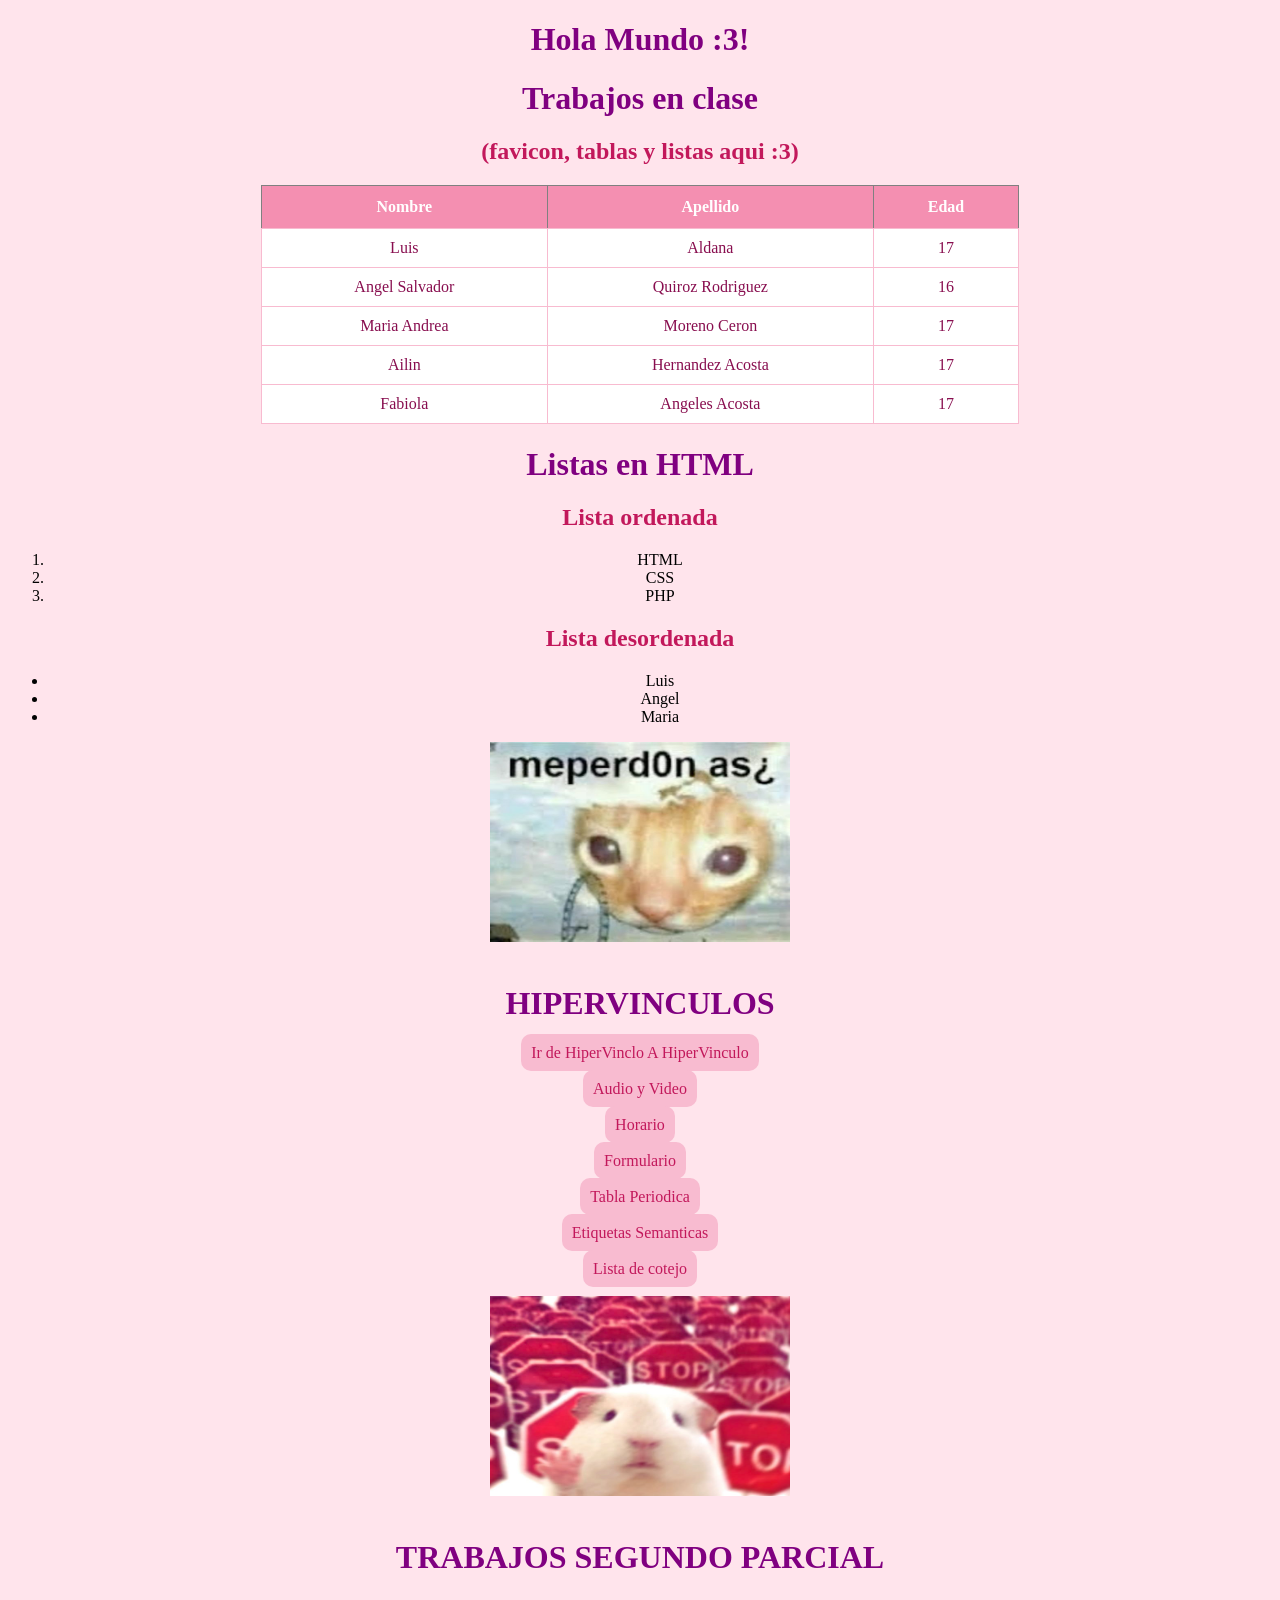
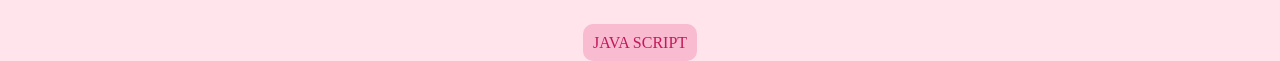
<file: index.html>
<!DOCTYPE html>
<html lang="en">
<head>
    <meta charset="UTF-8">
    <meta name="viewport" content="width=device-width, initial-scale=1.0">
    <title>Mi primera WEB</title>
    <link rel="stylesheet" href="disenio.css">
    <link rel="icon" type="image/png" href="favicon-16x16.png">
</head>
<body>
    <h1>Hola Mundo :3!</h1>
      <h1>Trabajos en clase</h1>
     
      <h2>(favicon, tablas y listas aqui :3)</h2>

    <table border="1">
        <tr>
            <th>Nombre</th>
            <th>Apellido</th>
            <th>Edad</th>
        </tr>
        <tr>
            <td>Luis</td>
            <td>Aldana</td>
            <td>17</td>
        </tr>
        <tr>
            <td>Angel Salvador</td>
            <td>Quiroz Rodriguez</td>
            <td>16</td>
        </tr>
        <tr>
            <td>Maria Andrea</td>
            <td>Moreno Ceron</td>
            <td>17</td>
        </tr>
         <tr>
            <td>Ailin</td>
            <td>Hernandez Acosta</td>
            <td>17</td>
        </tr>
         <tr>
            <td>Fabiola</td>
            <td>Angeles Acosta</td>
            <td>17</td>
        </tr>

    </table>
     <h1>Listas en HTML</h1>

    <h2>Lista ordenada</h2>
    <ol>
        <li>HTML</li>
        <li>CSS</li>
        <li>PHP</li>
    </ol>

    <h2>Lista desordenada</h2>
    <ul>
        <li>Luis</li>
        <li>Angel</li>
        <li>Maria</li>
    </ul>

    <img src="gato.jpg" width="300" height="200">
    <br></br>
    <h1>HIPERVINCULOS</h1>
      <a href="pagina1.html">Ir de HiperVinclo A HiperVinculo</a>
      <br></br>
      <a href="imagenVideo.html">Audio y Video</a>
      <br></br>
       <a href="horario.html">Horario </a>
       <br></br>
       <a href="formulario.html"> Formulario</a>
        <br></br>
       <a href="tablaP.html"> Tabla Periodica</a>
       <br></br>
       <a href="semantica.html"> Etiquetas Semanticas</a>
     <br></br>
       <a href="litacotejo.html"> Lista de cotejo</a>
      <br></br>
     <img src="1.jpg" width="300" height="200">
    <br></br>
    <h1>TRABAJOS SEGUNDO PARCIAL</h1>
    <br></br>
    <a href="popuot.html">JAVA SCRIPT</a>
</body>
</html>
</file>
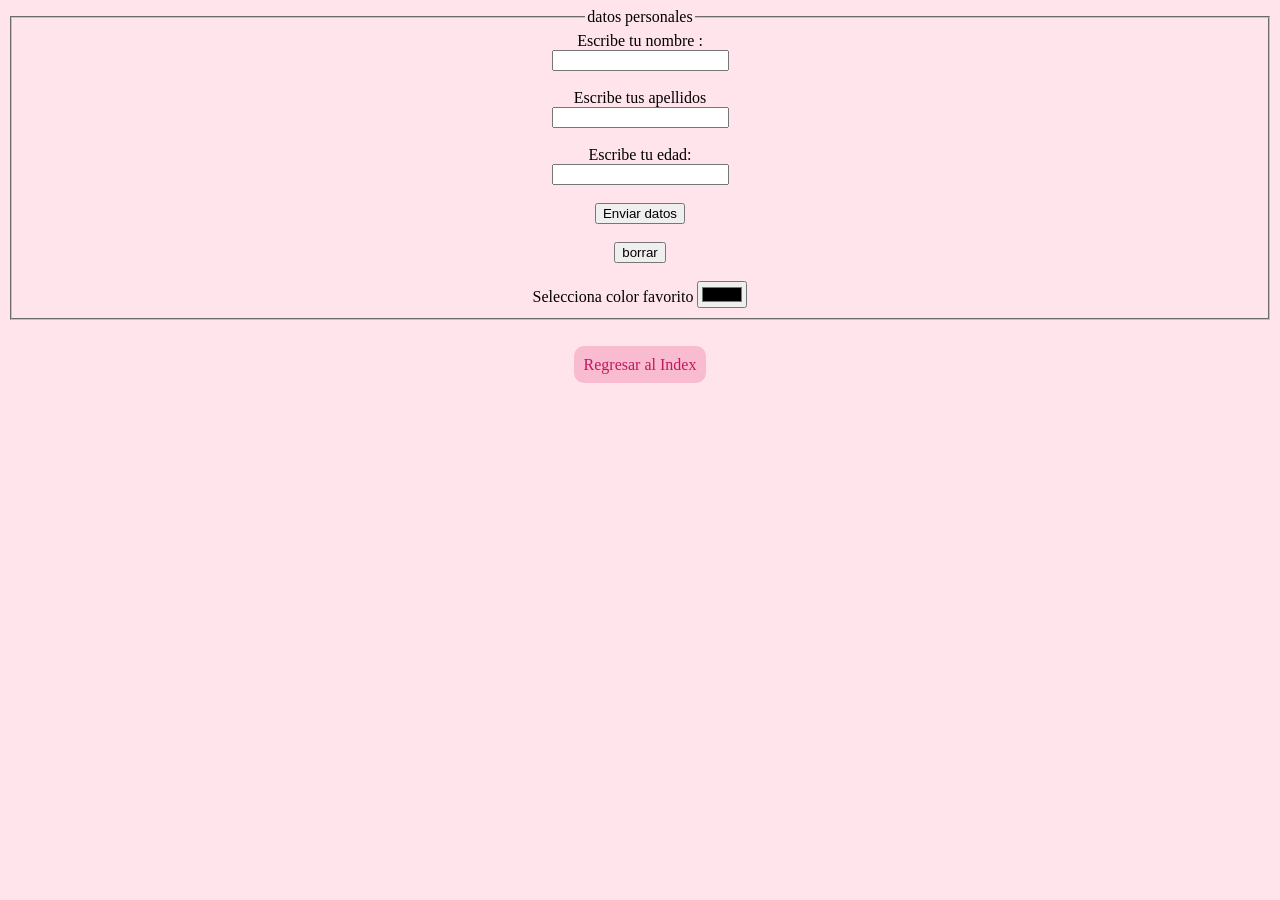
<file: formulario.html>
<!DOCTYPE html>
<html lang="en">
<head>
    <meta charset="UTF-8">
    <meta name="viewport" content="width=device-width, initial-scale=1.0">
    <title>Document</title>
       <link rel="stylesheet" href="disenio.css">
</head>
<body>
    <fieldset><legend>datos personales</legend>
   <form method="POST" name="datos" action ="ver.php">
    Escribe tu nombre :<br>
<input type="text" name="nombre" id="nombre" maxlength="40"><br><br>
Escribe tus apellidos <br>
<input type="text" name="Paterno" id="M"><br><br>
Escribe tu edad: <br>
<input type="number" name="edad" id="edad"><br><br>
    <input type="submit" value="Enviar datos"><br><br>
<input type="button" value="borrar"><br><br>
Selecciona color favorito
<input type="color" name="color" id="color">
 


   </form> 
   </fieldset>
   <script>
   // alert "soy una alerta noob" ;
   </script>
   <br></br>
       <a href="index.html">Regresar al Index</a>
</body>
</html>
</file>
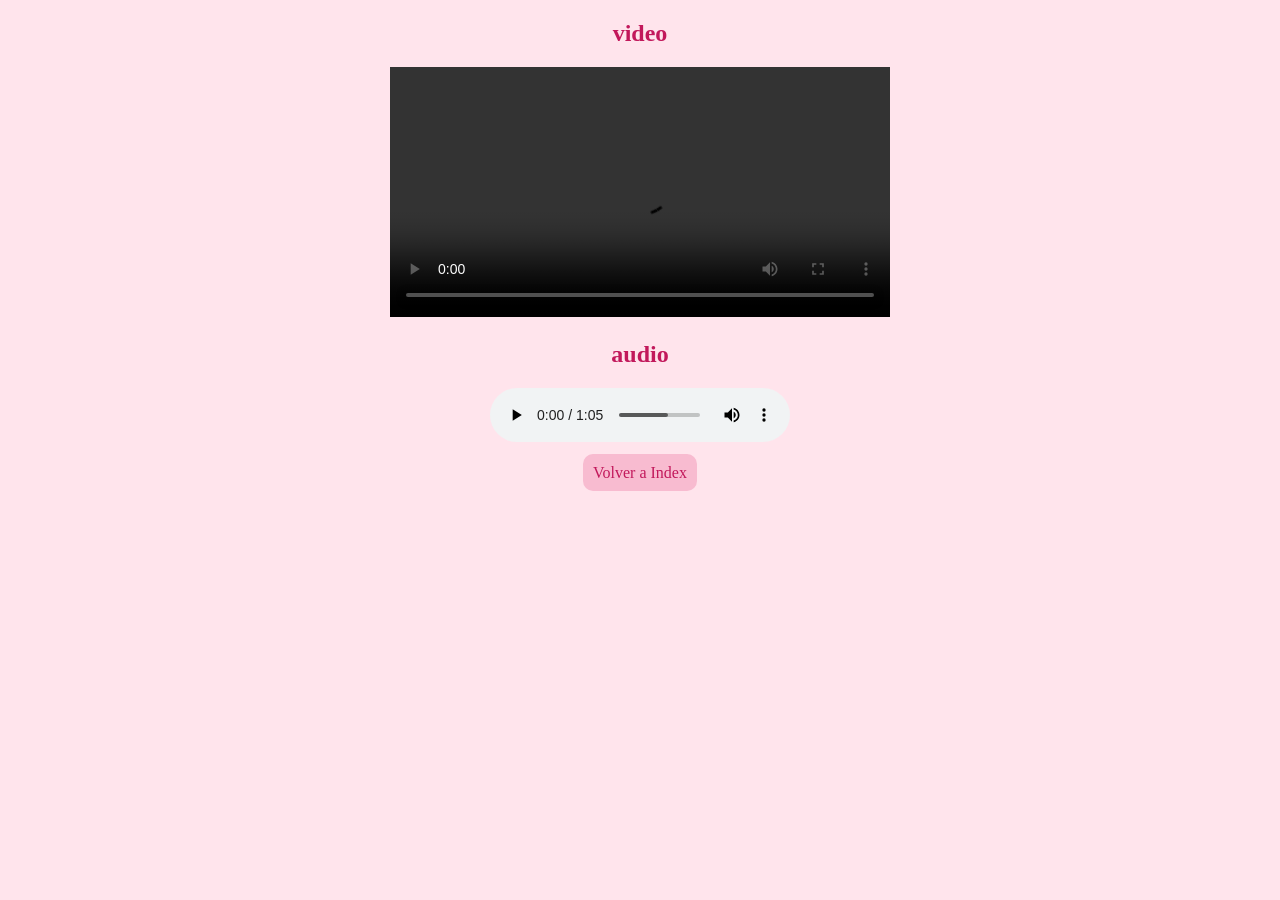
<file: imagenVideo.html>
<!DOCTYPE html>
<html lang="en">
<head>
    <meta charset="UTF-8">
    <meta name="viewport" content="width=device-width, initial-scale=1.0">
    <title>video e imagen</title>
      <link rel="stylesheet" href="disenio.css">
</head>
<body>
    
<h2>video</h2>

<video width="500" controls>
    <source src="Darling.mp4" type="video/mp4">
</video>

<h2>audio</h2>

<audio controls>
    <source src="Miracle Musical.mp3" type="audio/mpeg">
</audio>
<br></br>
  <a href="index.html">Volver a Index</a>
</body>
</html>
</file>
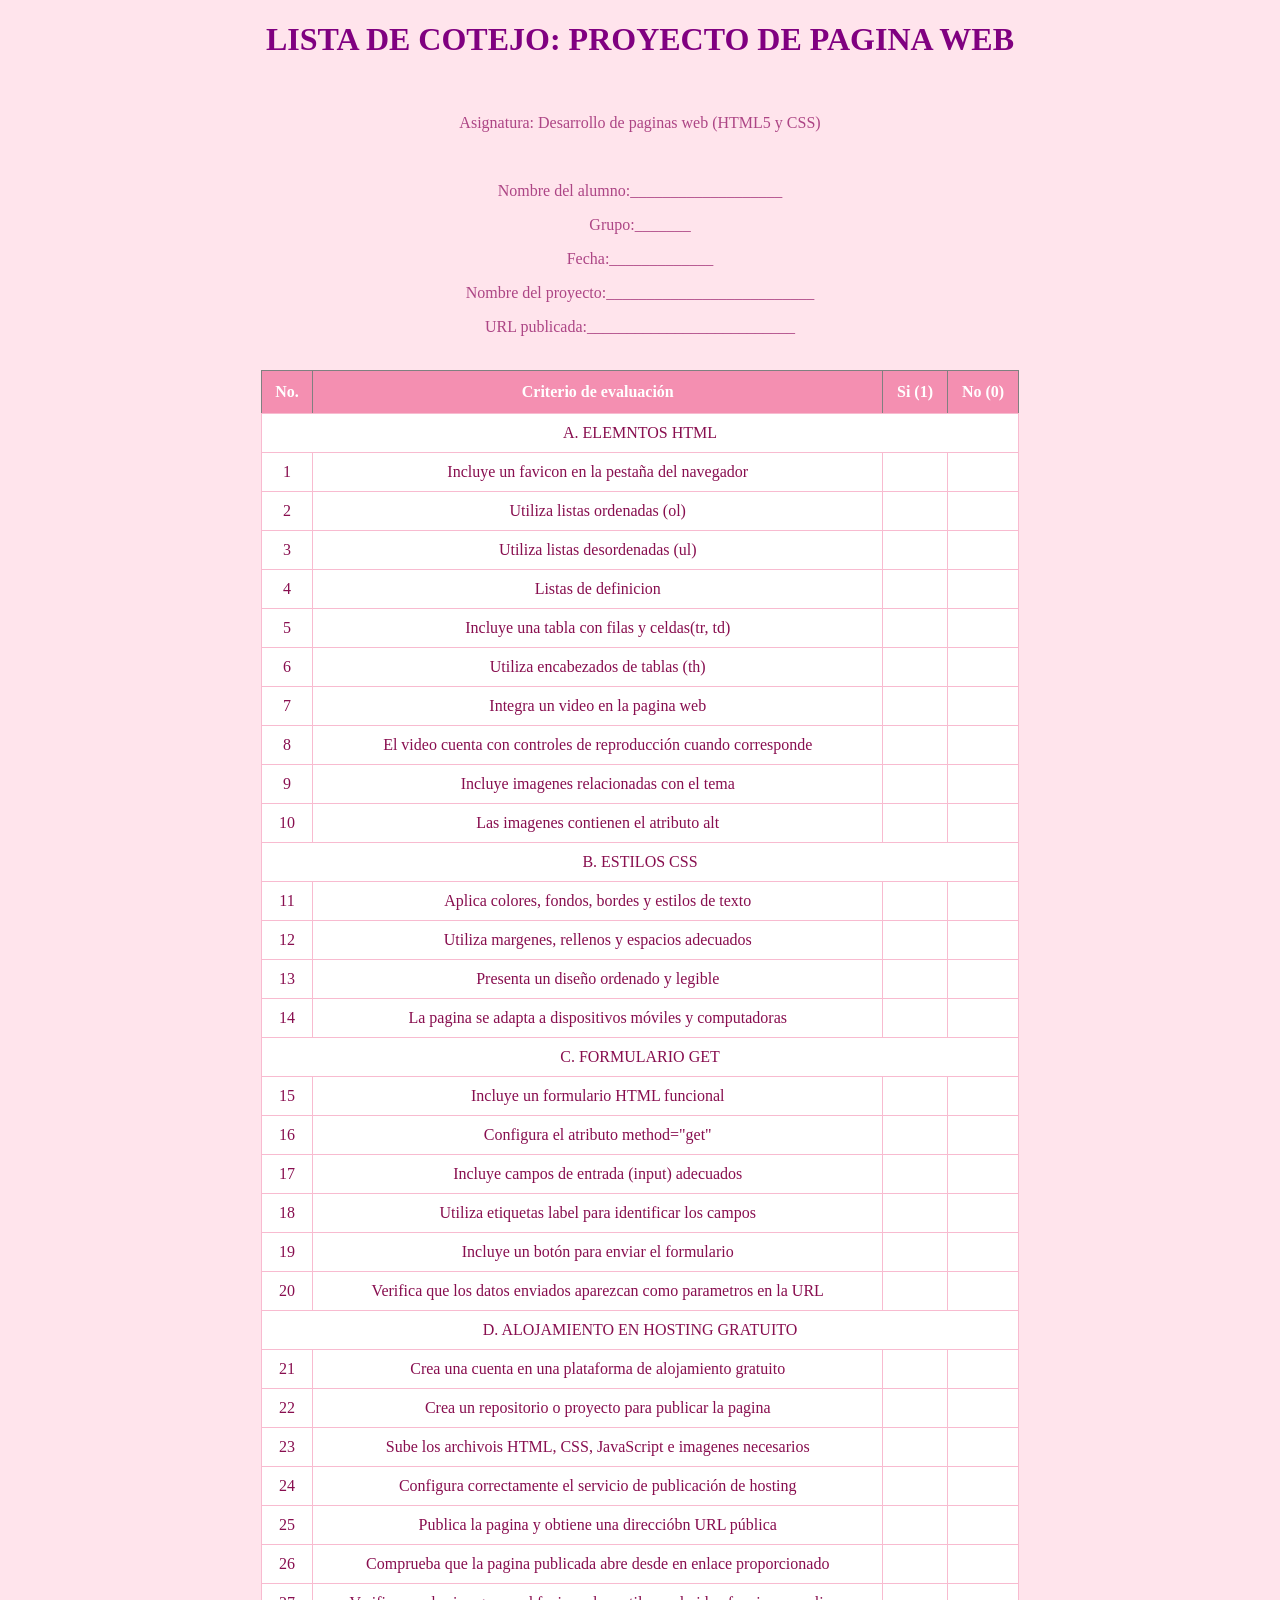
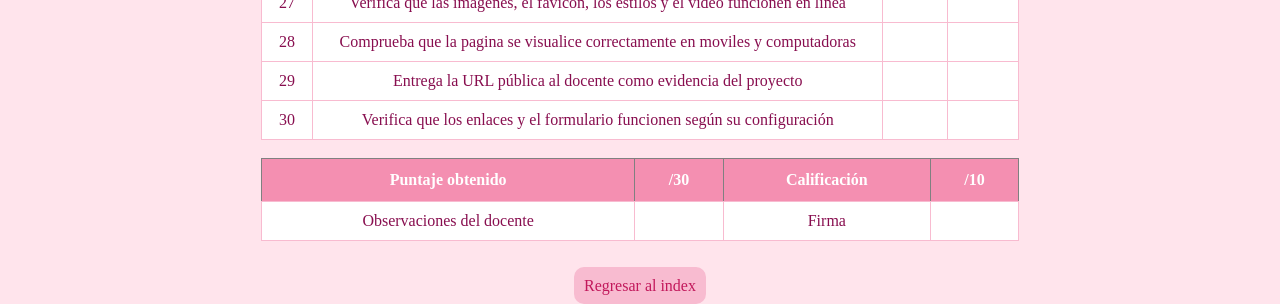
<file: litacotejo.html>
<!DOCTYPE html>
<html lang="en">
<head>
    <meta charset="UTF-8">
    <meta name="viewport" content="width=device-width, initial-scale=1.0">
    <title>Lista de Cotejo 5AMP</title>
    <link rel="stylesheet" href="disenio.css">
</head>
<body>
    <h1>LISTA DE COTEJO: PROYECTO DE PAGINA WEB</h1>
    <br>
    <p>Asignatura: Desarrollo de paginas web (HTML5 y CSS)</p>
    <br>
    <P>Nombre del alumno:___________________</P><p>Grupo:_______</p><p>Fecha:_____________</p>
    <p>Nombre del proyecto:__________________________</p><p>URL publicada:__________________________</p>
    <br>
    <table border="1" class="table table-striped tabla-rosa">
        <tr>
            <th>No.</th>
            <th>Criterio de evaluación</th>
            <th>Si (1)</th>
            <th>No (0)</th>
        </tr>
        <tr>
            <td colspan="4"><center> A. ELEMNTOS HTML</center></td>
        </tr>
        <tr>
            <td>1</td>
            <td>Incluye un favicon en la pestaña del navegador</td>
            <td></td>
            <td></td>
        </tr>
        <tr>
            <td>2</td>
            <td>Utiliza listas ordenadas (ol)</td>
            <td></td>
            <td></td>
        </tr>
        <tr>
            <td>3</td>
            <td>Utiliza listas desordenadas (ul)</td>
            <td></td>
            <td></td>
        </tr>
        <tr>
            <td>4</td>
            <td>Listas de definicion</td>
            <td></td>
            <td></td>
        </tr>
        <tr>
            <td>5</td>
            <td>Incluye una tabla con filas y celdas(tr, td)</td>
            <td></td>
            <td></td>
        </tr>
        <tr>
            <td>6</td>
            <td>Utiliza encabezados de tablas (th)</td>
            <td></td>
            <td></td>
        </tr>
        <tr>
            <td>7</td>
            <td>Integra un video en la pagina web</td>
            <td></td>
            <td></td>
        </tr>
        <tr>
            <td>8</td>
            <td>El video cuenta con controles de reproducción cuando corresponde</td>
            <td></td>
            <td></td>
        </tr>
        <tr>
            <td>9</td>
            <td>Incluye imagenes relacionadas con el tema</td>
            <td></td>
            <td></td>
        </tr>
        <tr>
            <td>10</td>
            <td>Las imagenes contienen el atributo alt</td>
            <td></td>
            <td></td>
        </tr>
        <tr>
            <td colspan="4"><center>B. ESTILOS CSS</center></td>
        </tr>
        <tr>
            <td>11</td>
            <td>Aplica colores, fondos, bordes y estilos de texto</td>
            <td></td>
            <td></td>
        </tr>
        <tr>
            <td>12</td>
            <td>Utiliza margenes, rellenos y espacios adecuados</td>
            <td></td>
            <td></td>
        </tr>
        <tr>
            <td>13</td>
            <td>Presenta un diseño ordenado y legible</td>
            <td></td>
            <td></td>
        </tr>
        <tr>
            <td>14</td>
            <td>La pagina se adapta a dispositivos móviles y computadoras</td>
            <td></td>
            <td></td>
        </tr>
        <tr>
            <td colspan="4"><center>C. FORMULARIO GET</center></td>
        </tr>
        <tr>
            <td>15</td>
            <td>Incluye un formulario HTML funcional</td>
            <td></td>
            <td></td>
        </tr>
        <tr>
            <td>16</td>
            <td>Configura el atributo method="get"</td>
            <td></td>
            <td></td>
        </tr>
        <tr>
            <td>17</td>
            <td>Incluye campos de entrada (input) adecuados</td>
            <td></td>
            <td></td>
        </tr>
        <tr>
            <td>18</td>
            <td>Utiliza etiquetas label para identificar los campos</td>
            <td></td>
            <td></td>
        </tr>
        <tr>
            <td>19</td>
            <td>Incluye un botón para enviar el formulario</td>
            <td></td>
            <td></td>
        </tr>
        <tr>
            <td>20</td>
            <td>Verifica que los datos enviados aparezcan como parametros en la URL</td>
            <td></td>
            <td></td>
        </tr>
        <tr>
            <td colspan="4"> <center>D. ALOJAMIENTO EN HOSTING GRATUITO </center></td>
        </tr>
        <tr>
            <td>21</td>
            <td>Crea una cuenta en una plataforma de alojamiento gratuito</td>
            <td></td>
            <td></td>
        </tr>
        <tr>
            <td>22</td>
            <td>Crea un repositorio o proyecto para publicar la pagina</td>
            <td></td>
            <td></td>
        </tr>
        <tr>
            <td>23</td>
            <td>Sube los archivois HTML, CSS, JavaScript e imagenes necesarios</td>
            <td></td>
            <td></td>
        </tr>
        <tr>
            <td>24</td>
            <td>Configura correctamente el servicio de publicación de hosting</td>
            <td></td>
            <td></td>
        </tr>
        <tr>
            <td>25</td>
            <td>Publica la pagina y obtiene una direccióbn URL pública</td>
            <td></td>
            <td></td>
        </tr>
        <tr>
            <td>26</td>
            <td>Comprueba que la pagina publicada abre desde en enlace proporcionado</td>
            <td></td>
            <td></td>
        </tr>
        <tr>
            <td>27</td>
            <td>Verifica que las imagenes, el favicon, los estilos y el video funcionen en linea</td>
            <td></td>
            <td></td>
        </tr>
        <tr>
            <td>28</td>
            <td>Comprueba que la pagina se visualice correctamente en moviles y computadoras</td>
            <td></td>
            <td></td>
        </tr>
        <tr>
            <td>29</td>
            <td>Entrega la URL pública al docente como evidencia del proyecto</td>
            <td></td>
            <td></td>
        </tr>
        <tr>
            <td>30</td>
            <td>Verifica que los enlaces y el formulario funcionen según su configuración</td>
            <td></td>
            <td></td>
        </tr>
    </table>
    <br>
    <table border="1">
        <tr>
            <th>Puntaje obtenido</th>
            <th>/30</th>
            <th>Calificación</th>
            <th>/10</th>
        </tr>
        <tr>
            <td>Observaciones del docente</td>
            <td></td>
            <td>Firma</td>
            <td></td>
        </tr>
    </table>
     <br></br>
       <a href="index.html">Regresar al index</a>
</body>
</html>
</file>
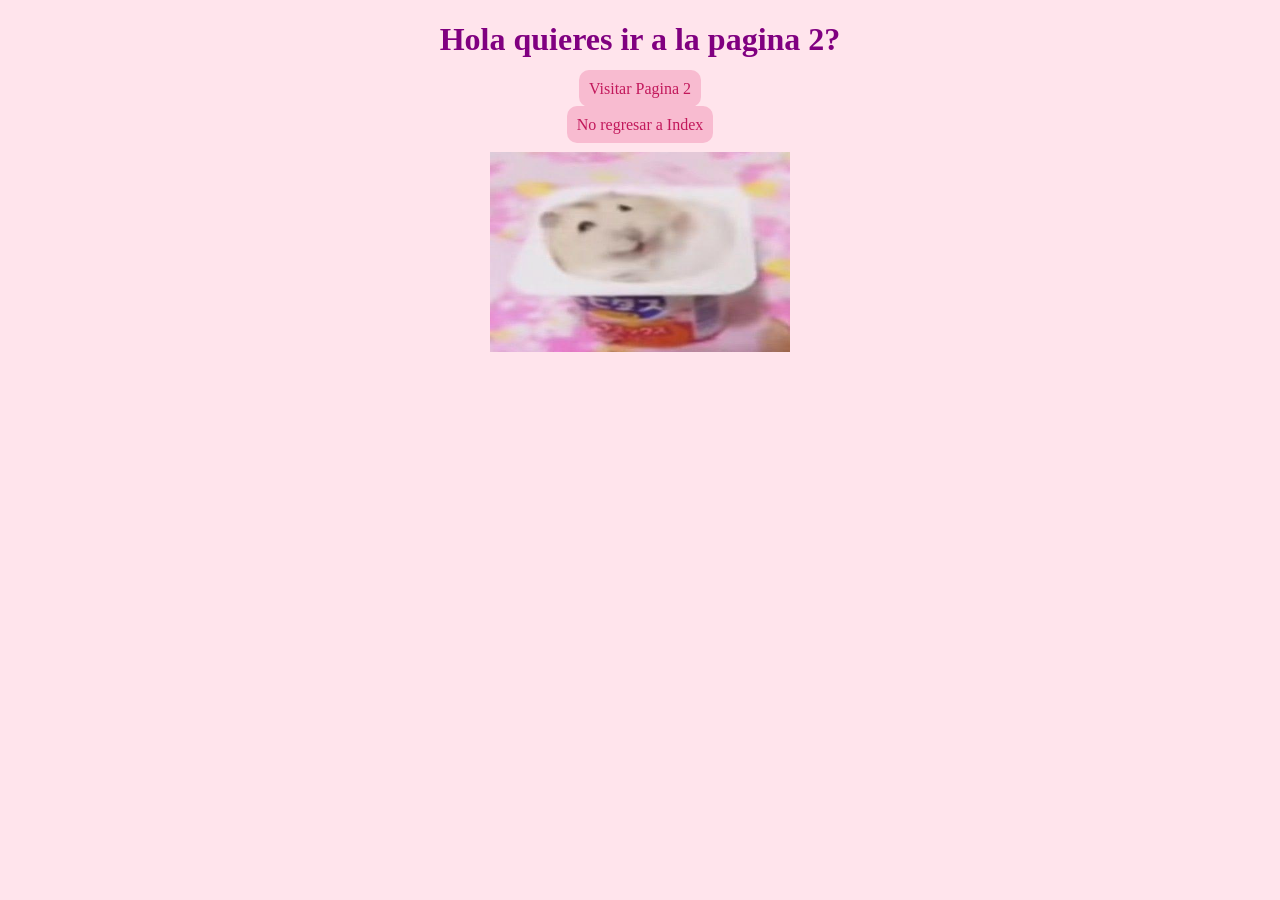
<file: pagina1.html>
<!DOCTYPE html>
<html lang="en">
<head>
    <meta charset="UTF-8">
    <meta name="viewport" content="width=device-width, initial-scale=1.0">
    <title>Document</title>
     <link rel="stylesheet" href="disenio.css">
</head>
<body>
    <H1>Hola quieres ir a la pagina 2?</H1>
     
    <a href="pagina2.html">Visitar Pagina 2</a>
    <br></br>
      <a href="index.html">No regresar a Index</a>
       <br></br>
      <img src="2.jpg" width="300" height="200">
</body>
</html>
</file>
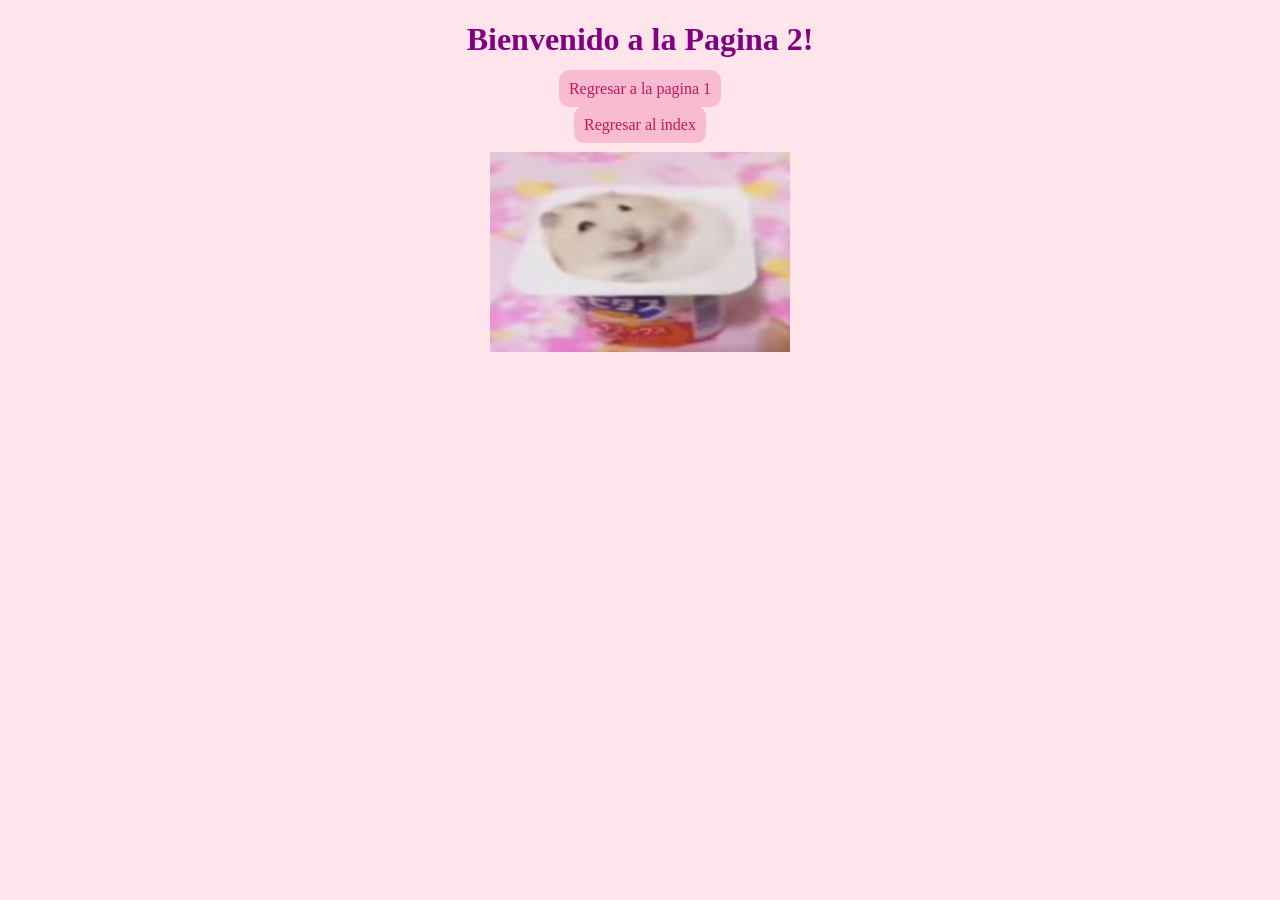
<file: pagina2.html>
<!DOCTYPE html>
<html lang="en">
<head>
    <meta charset="UTF-8">
    <meta name="viewport" content="width=device-width, initial-scale=1.0">
    <title>Pagina 2</title>
    <link rel="stylesheet" href="disenio.css">
</head>
<body>
    <h1> Bienvenido a la Pagina 2!</h1>
     
        <a href="pagina1.html">Regresar a la pagina 1</a>
        <br></br>
        <a href="index.html">Regresar al index</a>
        <br></br>
        <img src="2.jpg" width="300" height="200">
</body>
</html>
</file>
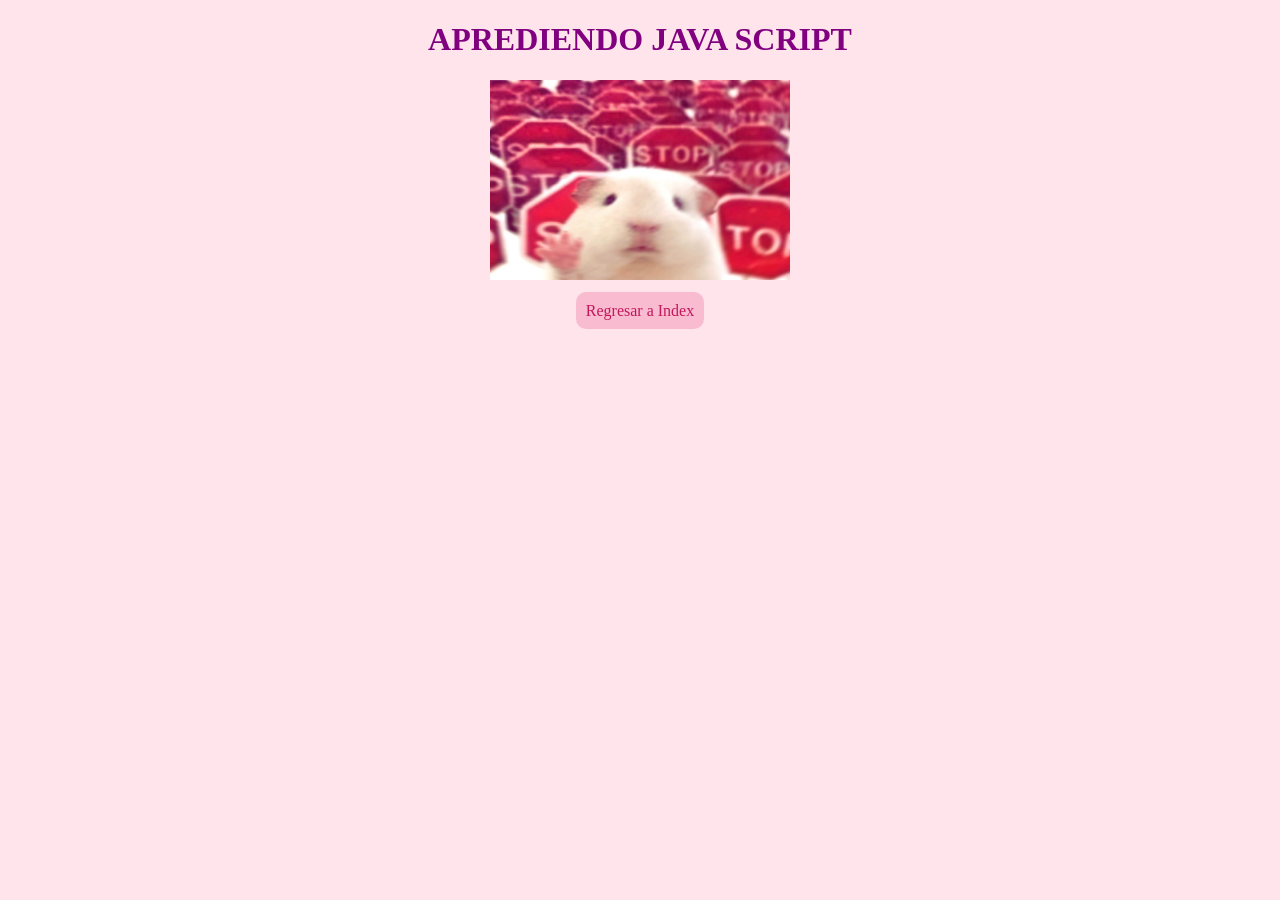
<file: popuot.html>
<!DOCTYPE html>
<html lang="en">
<head>
    <meta charset="UTF-8">
    <meta name="viewport" content="width=device-width, initial-scale=1.0">
    <title>Java <Script></Script></title>
     <link rel="stylesheet" href="disenio.css">
</head>
<body>
    <h1>APREDIENDO JAVA SCRIPT</h1>
    <script>
        console.log("Hola desde la consola noob");
        alert("Holap soy una alerta noob");
        let nombre ="Andy";
        alert("Hola maestra esta es la pagina de: " +nombre);
            let age=prompt(`cuantos anios tienes? , 100`)
            alert(`tienes ${age} anios`)

    </script>
       <img src="1.jpg" width="300" height="200">
       <br></br>
        <a href="index.html">Regresar a Index</a>
</body>
</html>
</file>
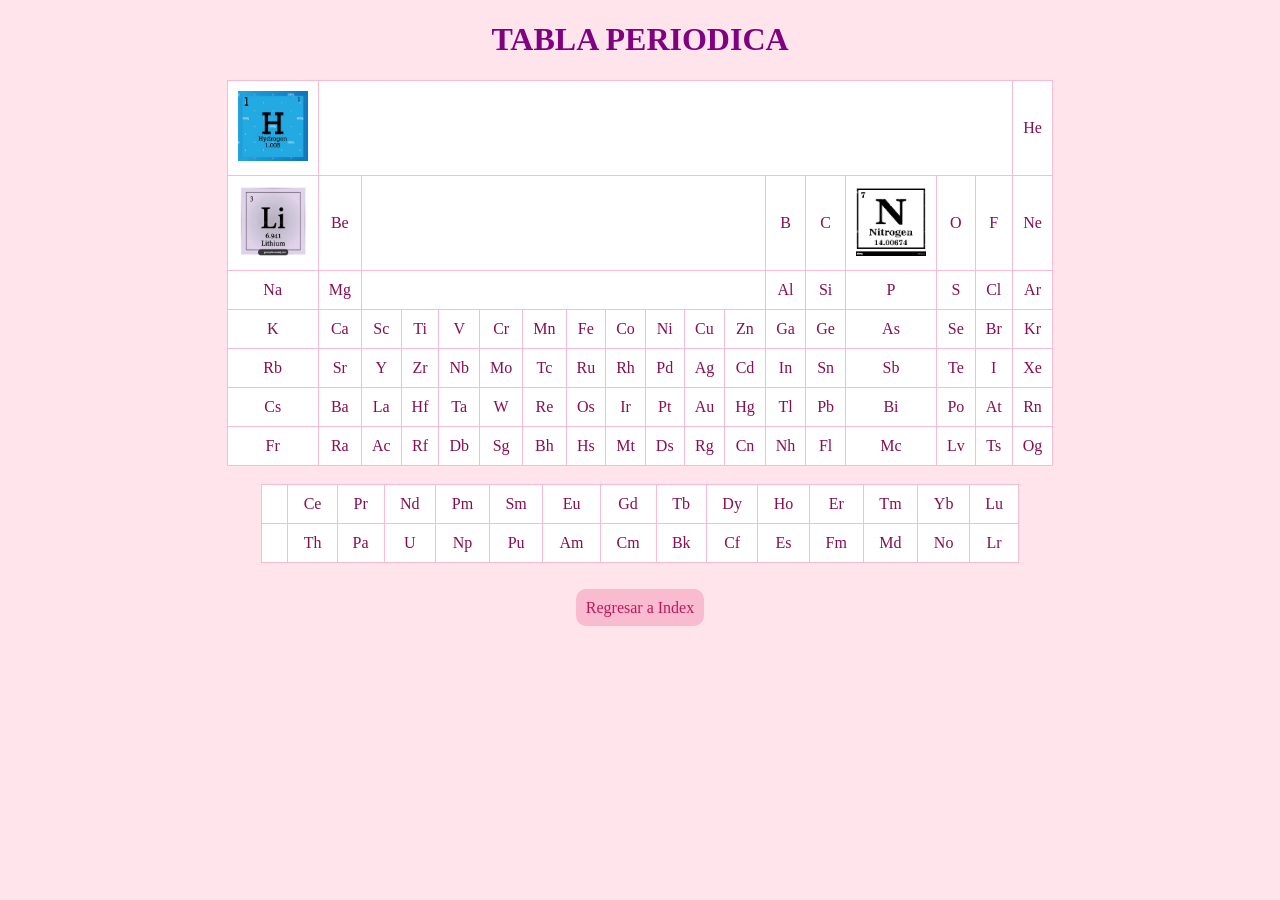
<file: tablaP.html>
<!DOCTYPE html>
<html lang="en">
<head>
    <meta charset="UTF-8">
    <meta name="viewport" content="width=device-width, initial-scale=1.0">
    <title>tabla periodica</title>
    <link rel="stylesheet" href="disenio.css">
</head>

<body>
    <h1>TABLA PERIODICA</h1>
    <table border="1">
        <tr>
            <td><img src="lol2.jpeg" width="70" height="70"></td>
            <td colspan="16"></td>
            <td>He</td>
        </tr>
        <tr>
            <td><img src="lol.jpeg" width="70" height="70"></td>
            <td>Be</td>
            <td colspan="10"></td>
            <td>B</td>
            <td>C</td>
           <td><img src="h.jpeg" width="70" height="70"></td>
            <td>O</td>
            <td>F</td>
            <td>Ne</td>
        </tr>
        <tr>
            <td>Na</td>
            <td>Mg</td>
            <td colspan="10"></td>
            <td>Al</td>
            <td>Si</td>
            <td>P</td>
            <td>S</td>
            <td>Cl</td>
            <td>Ar</td>
        </tr>
        <tr>
            <td>K</td>
            <td>Ca</td>
            <td>Sc</td>
            <td>Ti</td>
            <td>V</td>
            <td>Cr</td>
            <td>Mn</td>
            <td>Fe</td>
            <td>Co</td>
            <td>Ni</td>
            <td>Cu</td>
            <td>Zn</td>
            <td>Ga</td>
            <td>Ge</td>
            <td>As</td>
            <td>Se</td>
            <td>Br</td>
            <td>Kr</td>
        </tr>
        <tr>
            <td>Rb</td>
            <td>Sr</td>
            <td>Y</td>
            <td>Zr</td>
            <td>Nb</td>
            <td>Mo</td>
            <td>Tc</td>
            <td>Ru</td>
            <td>Rh</td>
            <td>Pd</td>
            <td>Ag</td>
            <td>Cd</td>
            <td>In</td>
            <td>Sn</td>
            <td>Sb</td>
            <td>Te</td>
            <td>I</td>
            <td>Xe</td>
        </tr>
        <tr>
            <td>Cs</td>
            <td>Ba</td>
            <td>La</td>
            <td>Hf</td>
            <td>Ta</td>
            <td>W</td>
            <td>Re</td>
            <td>Os</td>
            <td>Ir</td>
            <td>Pt</td>
            <td>Au</td>
            <td>Hg</td>
            <td>Tl</td>
            <td>Pb</td>
            <td>Bi</td>
            <td>Po</td>
            <td>At</td>
            <td>Rn</td>
        </tr>
        <tr>
            <td>Fr</td>
            <td>Ra</td>
            <td>Ac</td>
            <td>Rf</td>
            <td>Db</td>
            <td>Sg</td>
            <td>Bh</td>
            <td>Hs</td>
            <td>Mt</td>
            <td>Ds</td>
            <td>Rg</td>
            <td>Cn</td>
            <td>Nh</td>
            <td>Fl</td>
            <td>Mc</td>
            <td>Lv</td>
            <td>Ts</td>
            <td>Og</td>
        </tr>
    </table>

    <br>

    <table border="1">
        <tr>
            <td></td>
            <td>Ce</td>
            <td>Pr</td>
            <td>Nd</td>
            <td>Pm</td>
            <td>Sm</td>
            <td>Eu</td>
            <td>Gd</td>
            <td>Tb</td>
            <td>Dy</td>
            <td>Ho</td>
            <td>Er</td>
            <td>Tm</td>
            <td>Yb</td>
            <td>Lu</td>
        </tr>
        <tr>
            <td></td>
            <td>Th</td>
            <td>Pa</td>
            <td>U</td>
            <td>Np</td>
            <td>Pu</td>
            <td>Am</td>
            <td>Cm</td>
            <td>Bk</td>
            <td>Cf</td>
            <td>Es</td>
            <td>Fm</td>
            <td>Md</td>
            <td>No</td>
            <td>Lr</td>
        </tr>
    </table>
     <br></br>
       <a href="Index.html"> Regresar a Index</a>
</body>
</html>
</file>
<file: disenio.css>
body {
    background-color: pink;
    font-family: "Comic Sans MS", cursive;
    text-align: center;
}

h1 {
    color: purple;
}

p {
    color: #ad4585;
}


body {
    background-color: #ffe4ec;
    font-family: "Comic Sans MS", cursive;
    text-align: center;
}

h2 {
    color: #c2185b;
}

table {
    margin: auto;
    border-collapse: collapse;
    background-color: white;
    width: 60%;
}

th {
    background-color: #f48fb1;
    color: white;
    padding: 12px;
}

td {
    border: 1px solid #f8bbd0;
    padding: 10px;
    color: #880e4f;
}

tr:hover {
    background-color: #fff0f5;
}

a {
    color: #c2185b;
    text-decoration: none;
    background-color: #f8bbd0;
    padding: 10px;
    border-radius: 10px;
    font-family: "Comic Sans MS", cursive;
}

a:hover {
    background-color: #f06292;
    color: white;
}
</file>
